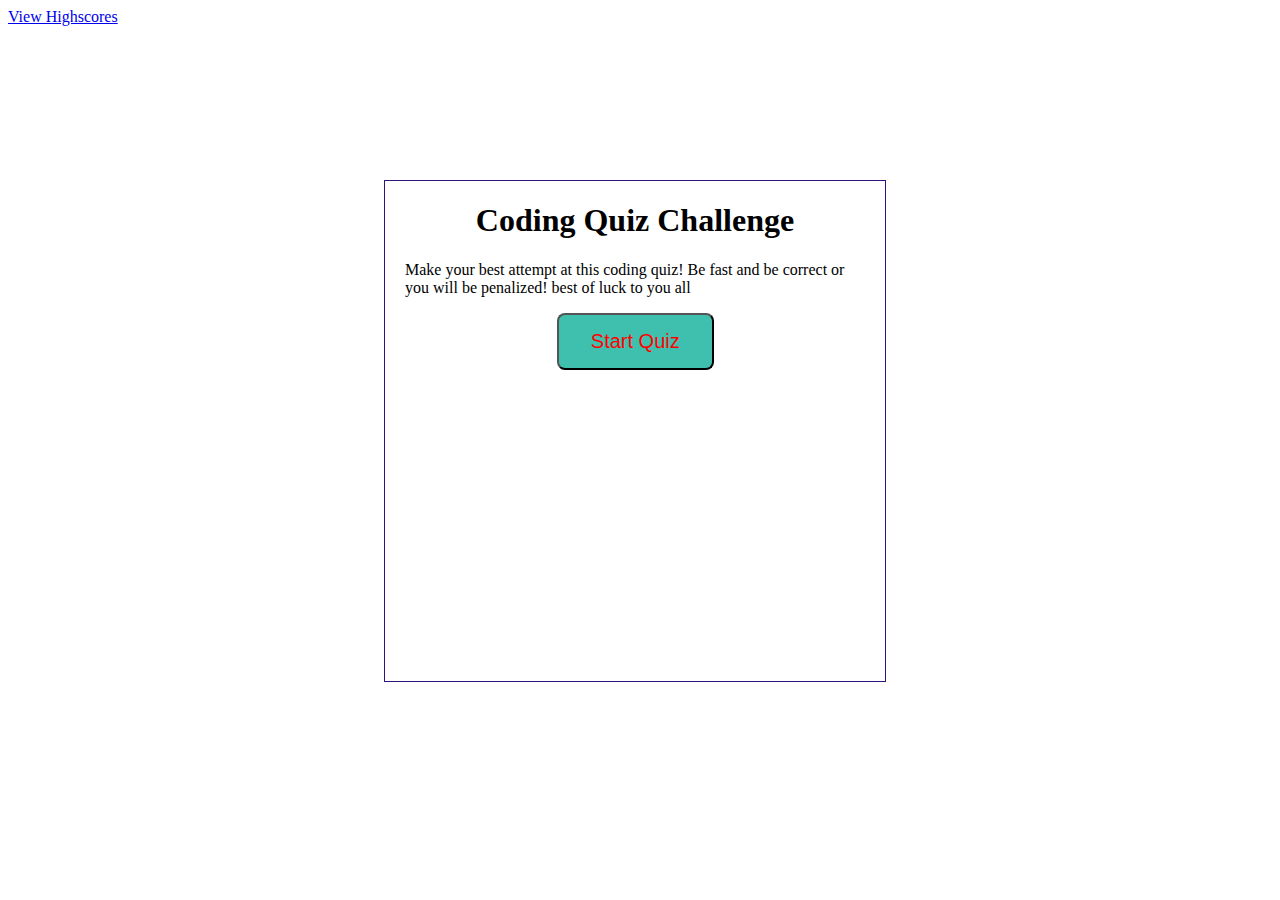
<file: index.html>
<!DOCTYPE html>
<html lang="en">

<head>
    <meta charset="UTF-8">
    <meta name="viewport" content="width=device-width, initial-scale=1.0">
    <meta http-equiv="X-UA-Compatible" content="ie=edge">
    <link rel="stylesheet" type="text/css" href="assets/style.css">

    <title>Coding Quiz</title>
</head>

<body>
    
    <a href="HighScores.html">View Highscores</a>
    <div id="wrapper">
        <div id="currentTime"></div>
        <div id="questionsDiv">
            <h1>Coding Quiz Challenge</h1>
            <p>Make your best attempt at this coding quiz! Be fast and be correct or you will be penalized! best of luck to you all</p>
            <ul id="choicesUl"></ul>
            <button id="startTime">Start Quiz</button>
        </div>

    </div>


    <script src="questions.js"></script>


</body>

</html>
</file>
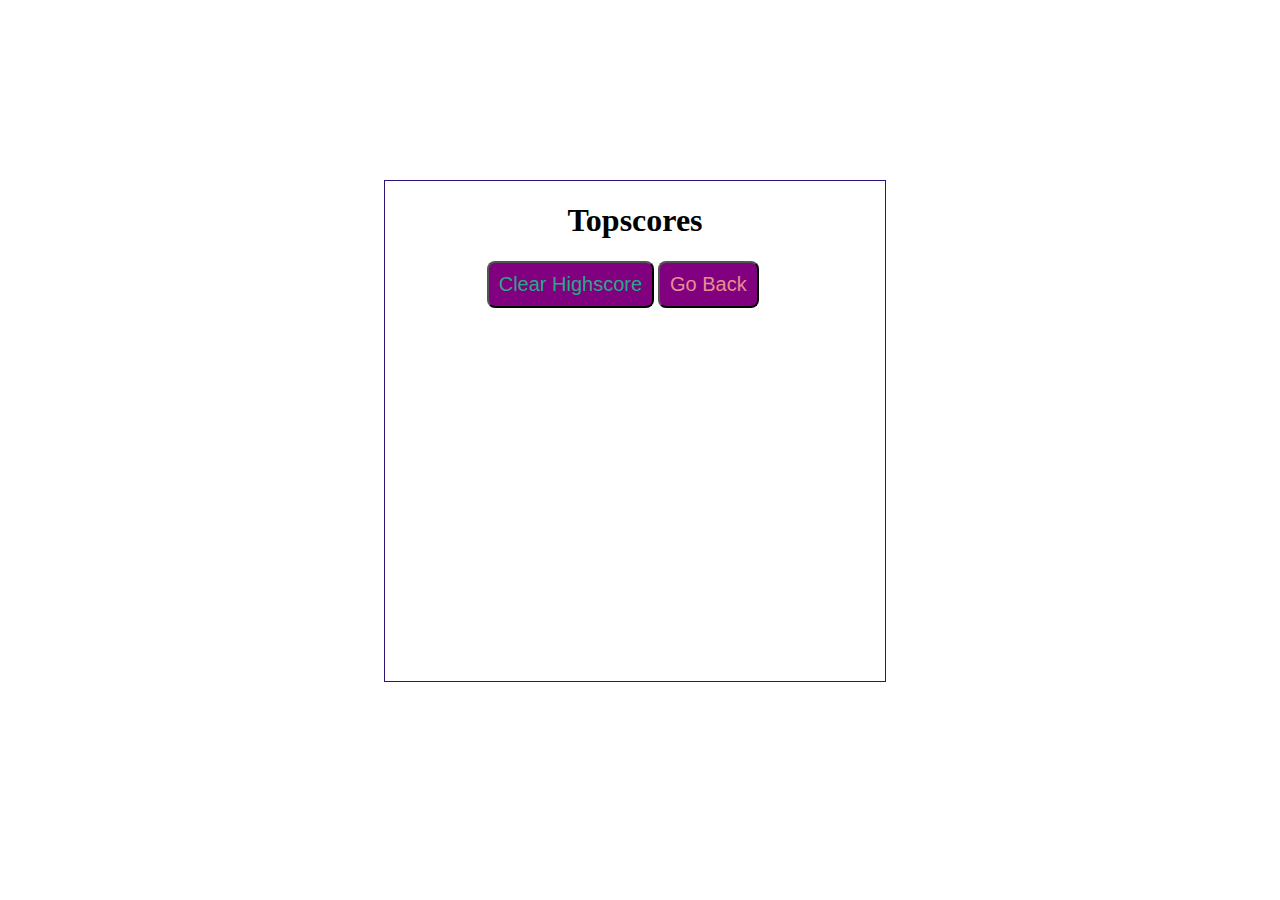
<file: Toppscores.html>
<!DOCTYPE html>
<html lang="en">

<head>
    <meta charset="UTF-8">
    <meta name="viewport" content="width=device-width, initial-scale=1.0">
    <meta http-equiv="X-UA-Compatible" content="ie=edge">
    <link rel="stylesheet" type="text/css" href="assets/style.css">
    <title>Quiz</title>

</head>

<body>
    <div id="wrapper">
        <div id="currentTime"></div>
        <div id="questionsDiv">
            <h1>Topscores</h1>
            <ul id="topscore"></ul>
            <button id="goBack">Go Back</button>
            <button id="clear" value="reset">Clear Highscore</button>
        </div>
    </div>
    <script src="Topscores.js"></script>
</body>

</html>
</file>
<file: assets/style.css>
#wrapper {
            position: absolute;
            left: 30%;
            top: 20%;
            width: 500px;
            height: 500px;
            border: 1px solid rgb(49, 18, 121);
        }
        #startTime {
            background-color: rgb(63, 192, 175);
            margin-left: 33%;
            padding: 15px 32px;
            font-size: 20px;
            color: red;
        }
        #questionsDiv {
            margin: 20px;
        }

        #currentTime {
            float: right;
        }

        #goBack {
            background-color: purple;
            position: relative;
            padding: 10px;
            font-size: 20px;
            color: rgb(231, 143, 143);
            top: 30%;
            left: 55%;
            width: auto;
            text-align: center;
            text-decoration: none;
        }



        #clear {
            background-color: purple;
            position: relative;
            padding: 10px;
            font-size: 20px;
            color: rgb(43, 167, 136);
            top: 30%;
            right: 5%;
            text-align: center;
        }

        button {
            border-radius: 8px;
        }

        textarea {
            width: 90%;
            margin: 20px;
        }

        #Submit {
            background-color: purple;
            margin-left: 33%;
            padding: 15px 32px;
            font-size: 20px;
            color: rgb(226, 215, 61);
        }

        label {
            margin-right: 10px;
        }
        input {
            margin-bottom: 20px;
            width: 50%;
            border: 1px solid lightgray;
        }

        h1 {
            text-align: center;
        }

        li {
            background-color: purple;
            margin-top: 10px;
            padding: 5px 15px;
            width: 80%;
            font-size: 18px;
            color: rgb(144, 227, 238);
        }

        #createDiv {
            margin-top: 20px;
            border-top: 1px solid lightgray;
        }

    
@media screen and (max-width: 786px) {
        body {
            max-width: 786px;
        }
    #wrapper {
        position: absolute;
        left: 20%;
    }

    a {
        margin-left: 20%;
    }
        #goBack {
            
            position: relative;
            left: 55%;
        }

        #clear {
            
            position: relative;
            right: 5%;
            
        }
    }
        
   
    @media screen and (max-width: 640px) {

     body {
            min-width: 640px;
        }

    #wrapper {
        position: absolute;
        left: 10%;
    }
      a {
          margin-left: 10%;
      }

     
}
</file>
